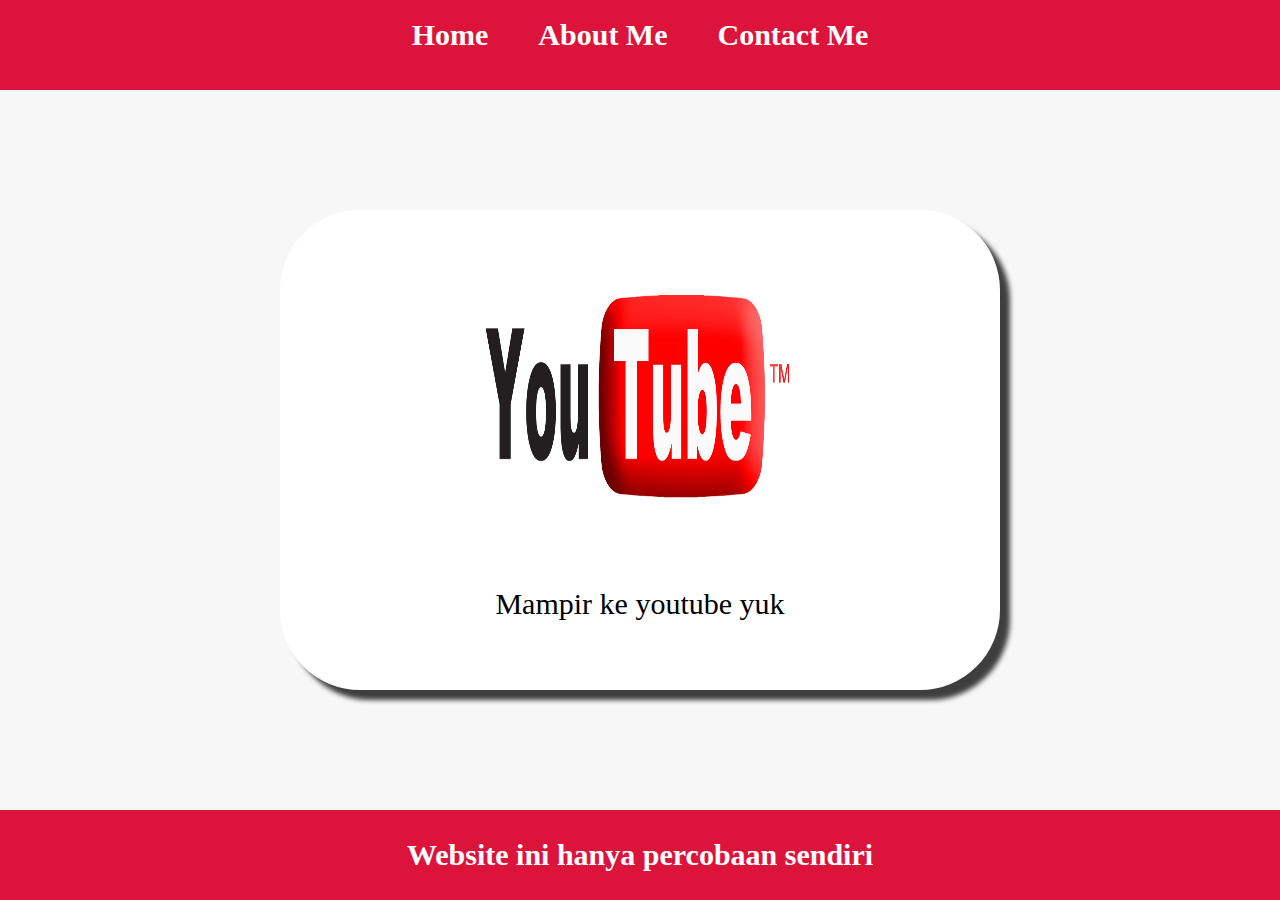
<file: index.html>
<html>
  <head>
    <title>Mmebuat Web</title>
    <link rel="stylesheet" href="style.css"/>
  </head>
  <body>
    <div class="container">
      <!-- NAVIGATION BAR -->
      <div class="container-navbar">
        <ul class="ul-navbar">
          <li class="li-navbar">
            <a href="#" class="a-navbar">Home</a>
          </li>
          <li class="li-navbar">
            <a href="about.html" class="a-navbar">About Me</a>
          </li>
          <li class="li-navbar">
            <a href="contact.html" class="a-navbar">Contact Me</a>
          </li>
        </ul>
      </div>
      <!-- NAVIGATION BAR  END -->

      <!-- CONTENT 1 -->
      <div class="container-content">
        <a href="https://www.youtube.com/deaafrizal" class="a-content">
          <img src="img/ytb.png" class="img-content" />
          <p>Mampir ke youtube yuk</p>
        </a>
      </div>
      <!-- CONTENT 1 END -->

      <!-- FOOTER -->
      <div class="container-footer">
        <h1 class="h1-footer">Website ini hanya percobaan sendiri</h1>
      </div>
      <!-- FOOTER END -->
    </div>
  </body>
</html>
</file>
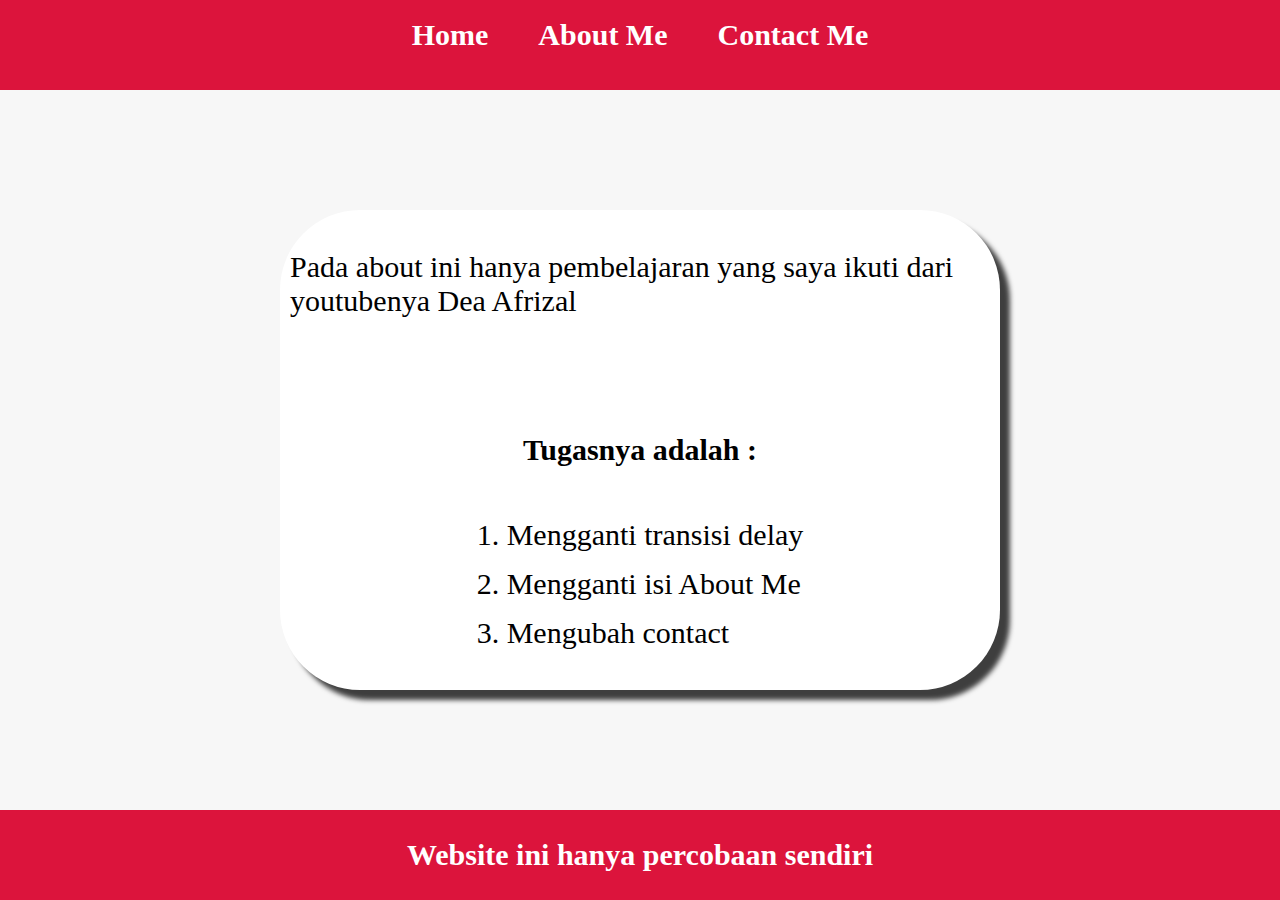
<file: about.html>
<html>
  <head>
    <title>About Me</title>
    <link rel="stylesheet" href="style.css" />
  </head>
  <body>
    <div class="container">
      <!-- NAVIGATION BAR -->
      <div class="container-navbar">
        <ul class="ul-navbar">
          <li class="li-navbar">
            <a href="index.html" class="a-navbar">Home</a>
          </li>
          <li class="li-navbar">
            <a href="about.html" class="a-navbar">About Me</a>
          </li>
          <li class="li-navbar">
            <a href="contact.html" class="a-navbar">Contact Me</a>
          </li>
        </ul>
      </div>
      <!-- NAVIGATION BAR  END -->

      <!-- CONTENT 1 -->
      <div class="container-content">
        <a href="https://www.youtube.com/deaafrizal" class="a-content">
          <p  class="li-about">Pada about ini hanya pembelajaran yang saya ikuti dari youtubenya Dea Afrizal</p>
          <br>
          <h1 class="li-about">Tugasnya adalah :</h1>
          <ul>
            <li class="li-about">1. Mengganti transisi delay</li>
            <li class="li-about">2. Mengganti isi About Me</li>
            <li class="li-about">3. Mengubah contact</li>
          </ul>
        </a>
      </div>
      <!-- CONTENT 1 END -->

      <!-- FOOTER -->
      <div class="container-footer">
        <h1 class="h1-footer">Website ini hanya percobaan sendiri</h1>
      </div>
      <!-- FOOTER END -->
    </div>
  </body>
</html>
</file>
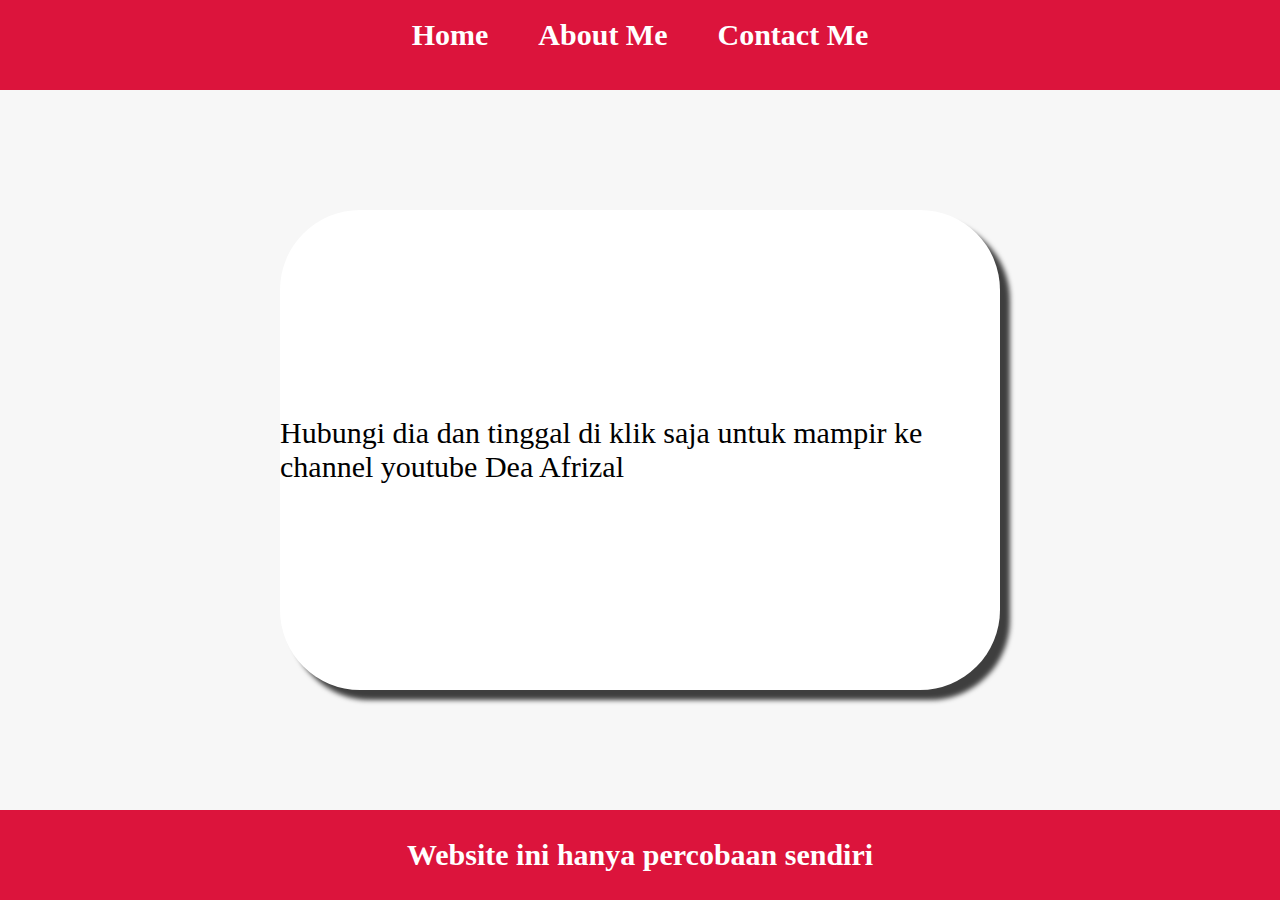
<file: contact.html>
<html>
  <head>
    <title>Contact</title>
    <link rel="stylesheet" href="style.css" />
  </head>
  <body>
    <div class="container">
      <!-- NAVIGATION BAR -->
      <div class="container-navbar">
        <ul class="ul-navbar">
          <li class="li-navbar">
            <a href="index.html" class="a-navbar">Home</a>
          </li>
          <li class="li-navbar">
            <a href="about.html" class="a-navbar">About Me</a>
          </li>
          <li class="li-navbar">
            <a href="contact.html" class="a-navbar">Contact Me</a>
          </li>
        </ul>
      </div>
      <!-- NAVIGATION BAR  END -->

      <!-- CONTENT 1 -->
      <div class="container-content">
        <a href="https://www.youtube.com/deaafrizal" class="a-content">
          <p>Hubungi dia dan tinggal di klik saja untuk mampir ke channel youtube Dea Afrizal</p>
        </a>
      </div>
      <!-- CONTENT 1 END -->

      <!-- FOOTER -->
      <div class="container-footer">
        <h1 class="h1-footer">Website ini hanya percobaan sendiri</h1>
      </div>
      <!-- FOOTER END -->
    </div>
  </body>
</html>
</file>
<file: style.css>
*,
html {
  margin: 0;
  padding: 0;
}

.container {}

.container-navbar {
  background-color: crimson;
  width: 100%;
  height: 10vh;
}

.ul-navbar {
  display: flex;
  height: 70px;
  justify-content: center;
  align-items: center;
}

.li-navbar {
  list-style-type: none;
  padding: 20px;
  margin: 5px;
  color: white;
  font-size: 30px;
}

.li-navbar:hover {
  background-color: black;
  transition: .2s ease-in-out;
  transition-delay: .3s;
  border-radius: 10px;
}

.a-navbar {
  color: white;
  text-decoration: none;
  font-weight: 800;
}

.container-content {
  background-color: #f7f7f7;
  display: flex;
  justify-content: center;
  align-items: center;
  height: 80vh;
}

.a-content {
  background-color: white;
  color: black;
  text-decoration: none;
  font-size: 30px;
  width: 720px;
  height: 480px;
  display: flex;
  flex-direction: column;
  justify-content: space-evenly;
  align-items: center;
  border-radius: 80px;
  box-shadow: 10px 10px 5px 0px rgba(0, 0, 0, 0.75);
  -webkit-box-shadow: 10px 10px 5px 0px rgba(0, 0, 0, 0.75);
  -moz-box-shadow: 10px 10px 5px 0px rgba(0, 0, 0, 0.75);
}

.img-content {
  width: 50%;
  height: 50%;
}

.container-footer {
  height: 10vh;
  background-color: crimson;
  display: flex;
  justify-content: center;
  align-items: center;
}

.h1-footer {
  font-size: 30px;
  color: white;
}

.li-about {
  list-style-type: none;
  padding: 5px;
  margin: 5px;
  font-size: 30px;
  justify-content: space-evenly;
}
</file>
